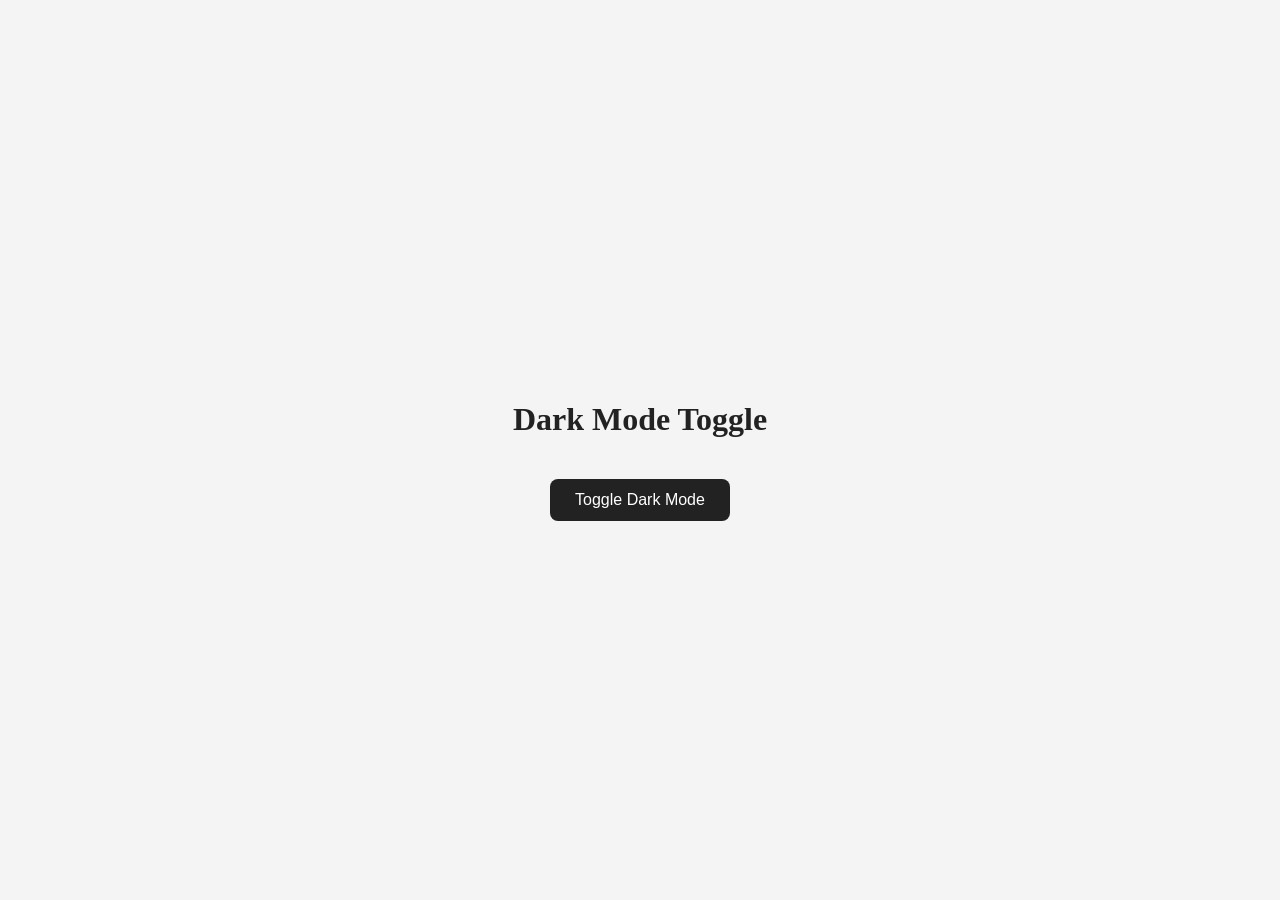
<file: 01-Dark-light-Model-Toggle/index.html>
<!doctype html>
<html lang="en">
  <head>
    <meta charset="UTF-8" />
    <meta name="viewport" content="width=device-width, initial-scale=1.0" />
    <title>Dark-Light-Mode-Toggle</title>
    <link rel="stylesheet" href="style.css" />
  </head>
  <body>
    <div class="container">
      <h1>Dark Mode Toggle</h1>
      <button id="ToggleButton">Toggle Dark Mode</button>
    </div>
    <script src="main.js"></script>
  </body>
</html>
</file>
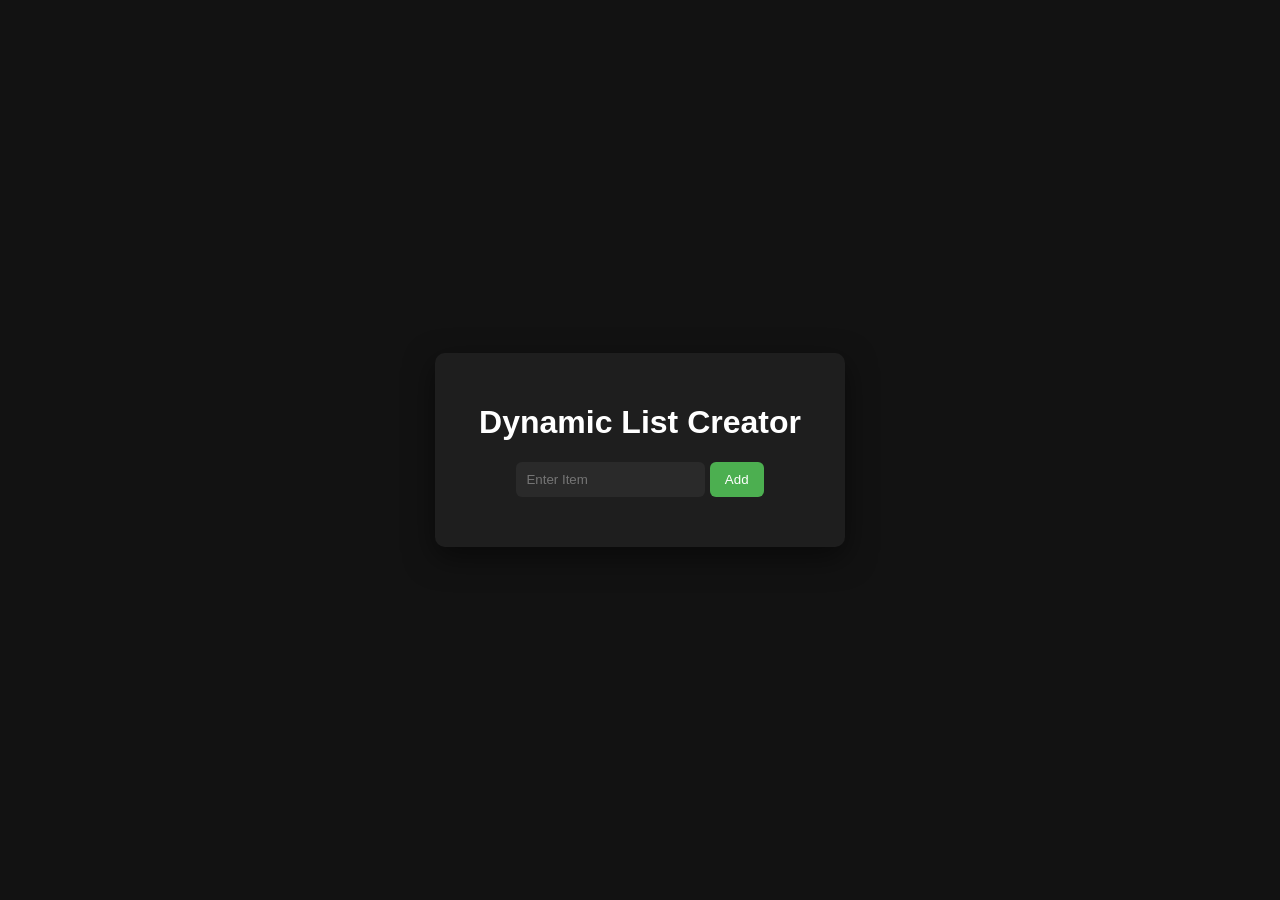
<file: 02-Dynamic-List-Creator/index.html>
<!DOCTYPE html>
<html lang="en">
<head>
    <meta charset="UTF-8">
    <meta name="viewport" content="width=device-width, initial-scale=1.0">
    <title>Dynamic List Creator</title>
    <link rel="stylesheet" href="style.css">
</head>
<body>
    <div class="container">
        <h1>Dynamic List Creator</h1>
        <div class="Input-box">
            <input type="text" id="ItemInput" placeholder="Enter Item">
            <button id="addbtn">Add</button>
        </div>
        <ul id="list"></ul>
    </div>

    
    
    <script src="main.js"></script>
</body>
</html>
</file>
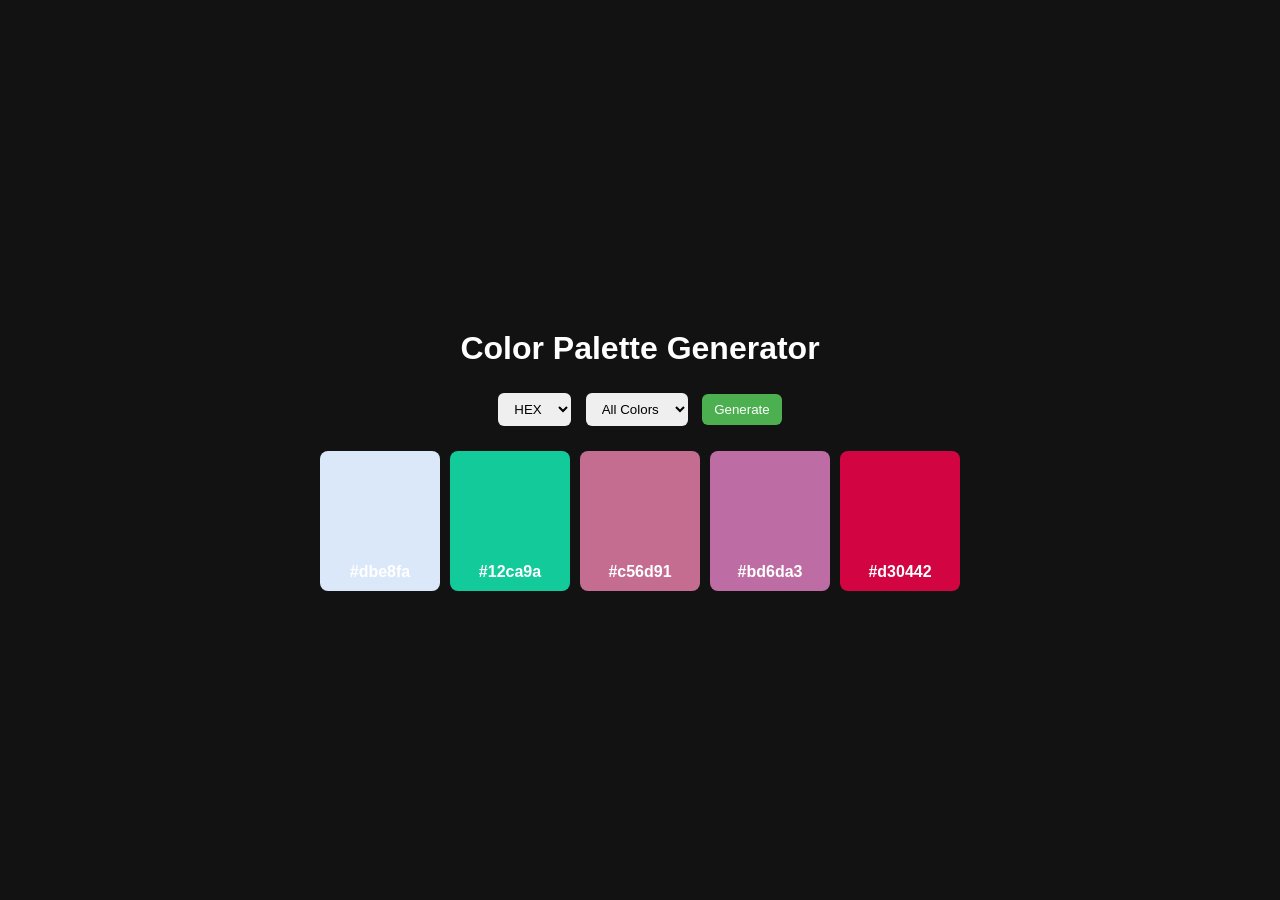
<file: 03-Color-Pelette-Generator/index.html>
<!DOCTYPE html>
<html lang="en">
<head>
    <meta charset="UTF-8">
    <meta name="viewport" content="width=device-width, initial-scale=1.0">
    <title>Color Palette Generator</title>
    <link rel="stylesheet" href="style.css">
</head>
<body>
    <div class="container">
        <h1>Color Palette Generator</h1>
      
        <div class="controls">
                <select id="format">
                    <option value="hex">HEX</option>
                    <option value="rgb">RGB</option>
                </select>

                   <select id="tone">
                    <option value="all">All Colors</option>
                    <option value="light">Light</option>
                    <option value="dark">Dark</option>
                </select>

                <button id="generateBtn">Generate</button>
        </div>

        <div id="palette" class="palette"></div>
    </div>

    
    <script src="main.js"></script>
</body>
</html>
</file>
<file: 01-Dark-light-Model-Toggle/style.css>
body {
  margin: 0;
  height: 100vh;
  display: flex;
  justify-content: center;
  align-items: center;
  background: #f4f4f4;
  color: #222;
  transition: 0.3s;
}

.container {
  text-align: center;
}

button {
  margin-top: 20px;
  padding: 12px 25px;
  border: none;
  border-radius: 8px;
  font-size: 16px;
  cursor: pointer;
  background: #222;
  color: white;
  transition: 0.3s;
}

button:hover {
  transform: scale(1.05);
}

.dark {
  background-color: #121212;
  color: white;
}

.dark button {
  background: white;
  color: black;
}
.light button {
  background: black;
  color: white;
}
</file>
<file: 02-Dynamic-List-Creator/style.css>
body{
    margin:0;
    height:100vh;
    display:flex;
    justify-content:center;
    align-items:center;
    background:#121212;
    font-family:Arial, Helvetica, sans-serif;
    color:white;
}

.container{
    background:#1e1e1e;
    padding:30px;
    border-radius:10px;
    width:350px;
    text-align:center;
    box-shadow:0 10px 30px rgba(0,0,0,0.5);
}

.input-box{
    display:flex;
    gap:10px;
    margin-top:20px;
}

input{
    flex:1;
    padding:10px;
    border:none;
    border-radius:6px;
    outline:none;
    background:#2a2a2a;
    color:white;
}

button{
    padding:10px 15px;
    border:none;
    border-radius:6px;
    background:#4caf50;
    color:white;
    cursor:pointer;
}

button:hover{
    background:#43a047;
}

ul{
    list-style:none;
    padding:0;
    margin-top:20px;
}

li{
    display:flex;
    justify-content:space-between;
    align-items:center;
    background:#2a2a2a;
    padding:10px;
    border-radius:6px;
    margin-top:10px;
}

.delete{
    background:#e53935;
    border:none;
    color:white;
    padding:5px 10px;
    border-radius:4px;
    cursor:pointer;
}

.delete:hover{
    background:#c62828;
}
</file>
<file: 03-Color-Pelette-Generator/style.css>
body{
margin:0;
height:100vh;
display:flex;
justify-content:center;
align-items:center;
background:#121212;
color:white;
font-family:sans-serif;
}

.container{
text-align:center;
}

.controls{
margin-bottom:20px;
}

select,button{
padding:8px 12px;
margin:5px;
border:none;
border-radius:6px;
}

button{
background:#4caf50;
color:white;
cursor:pointer;
}

.palette{
display:flex;
gap:10px;
}

.color{
width:100px;
height:120px;
border-radius:8px;
display:flex;
justify-content:center;
align-items:end;
padding:10px;
font-weight:bold;
}
</file>
